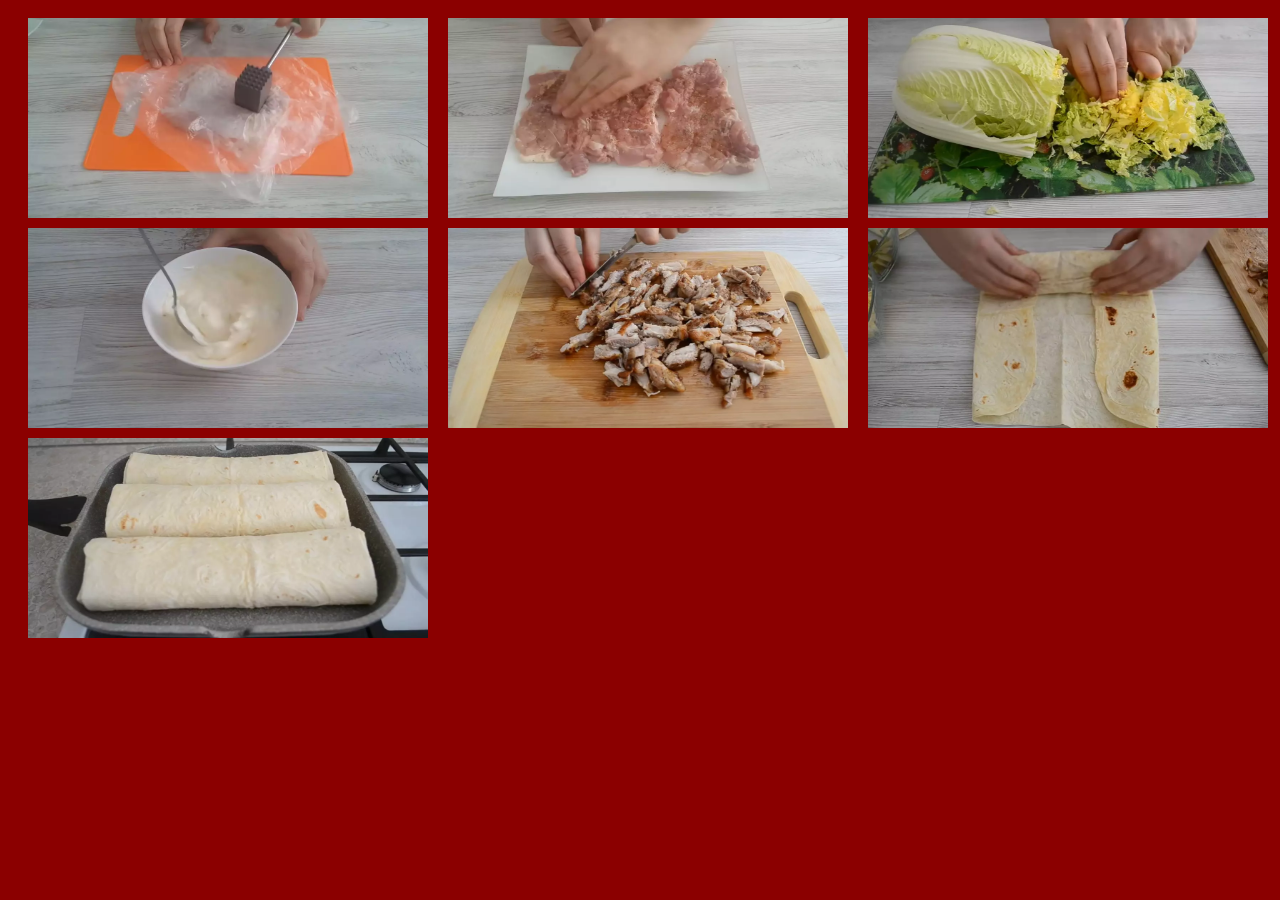
<file: index.html>
<!DOCTYPE html>
<html lang="en">
<head>
    <meta charset="UTF-8">
    <meta http-equiv="X-UA-Compatible" content="IE=edge">
    <meta name="viewport" content="width=device-width, initial-scale=1.0">
    <title>Document</title>
    <link rel="stylesheet" href="классная работа.css">
</head>
<body>
    <main>
        <div class="photo">
            <img src="img/d2eaab6073685340.webp">
        </div>
        <div class="photo">
            <img src="img/19926ece9a985308.webp">
        </div>
        <div class="photo">
            <img src="img/018311fa00b6c22f.webp">
        </div>
        <div class="photo">
            <img src="img/1bfabfe59ceb75b9.webp">
        </div>
        <div class="photo">
            <img src="img/2993a656b736cd1b.webp">
        </div>
        <div class="photo">
            <img src="img/8a93c0ad61eeb907.webp">
        </div>
        <div class="photo">
            <img src="img/b1f4a8d6e8754e4e.webp">
        </div>
    </main>
</body>
</html>
</file>
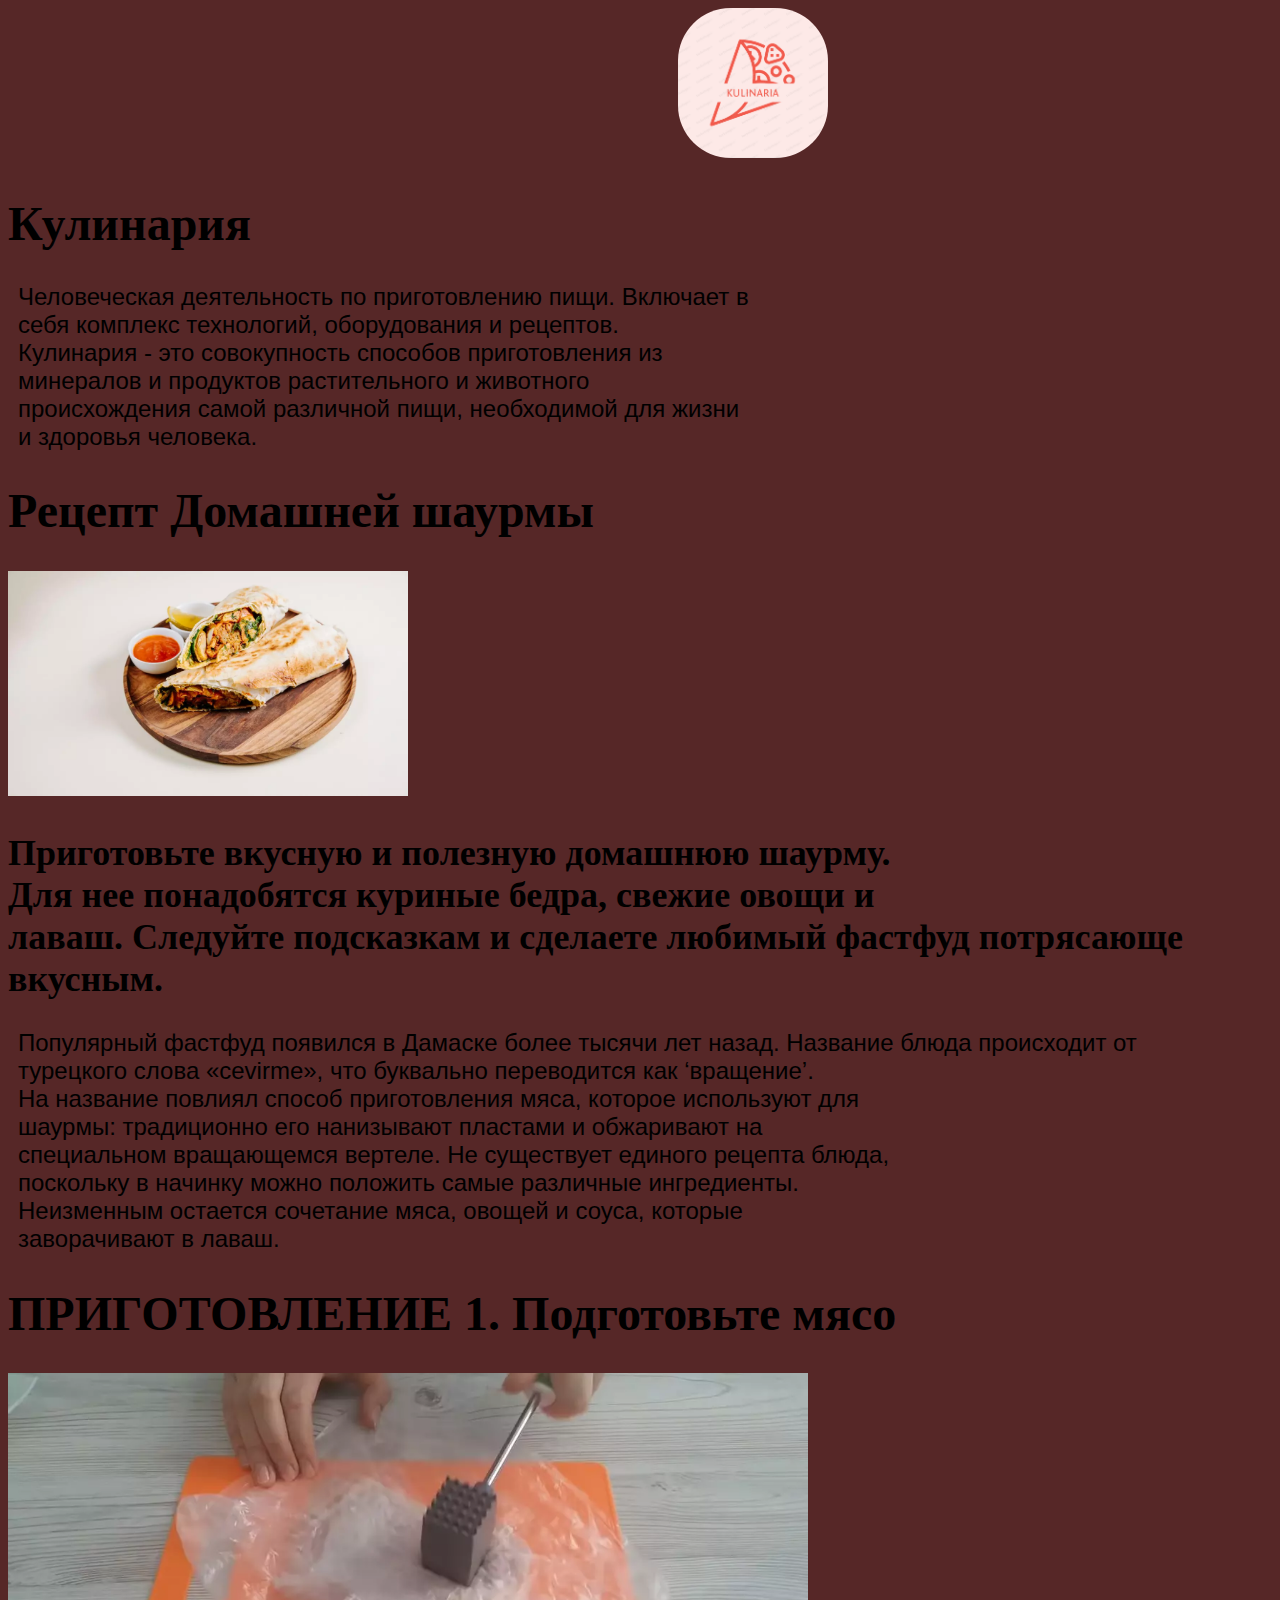
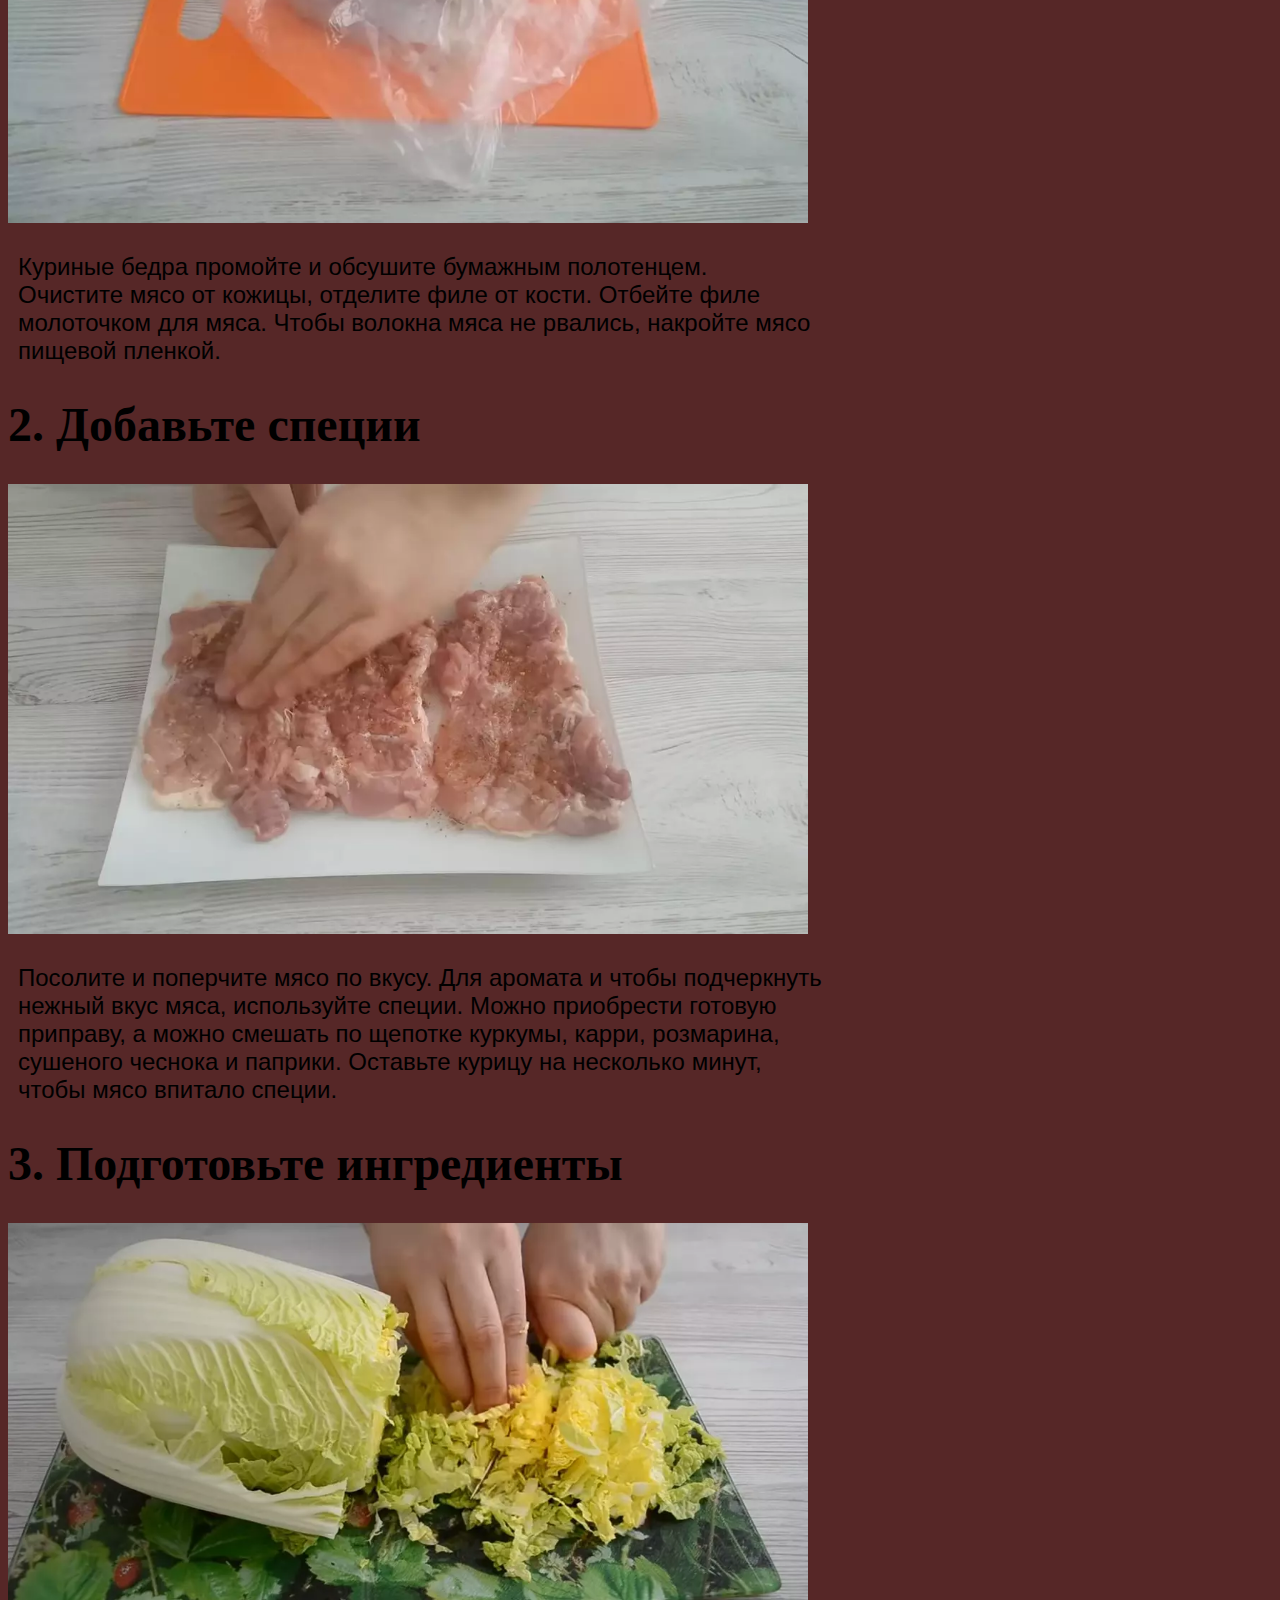
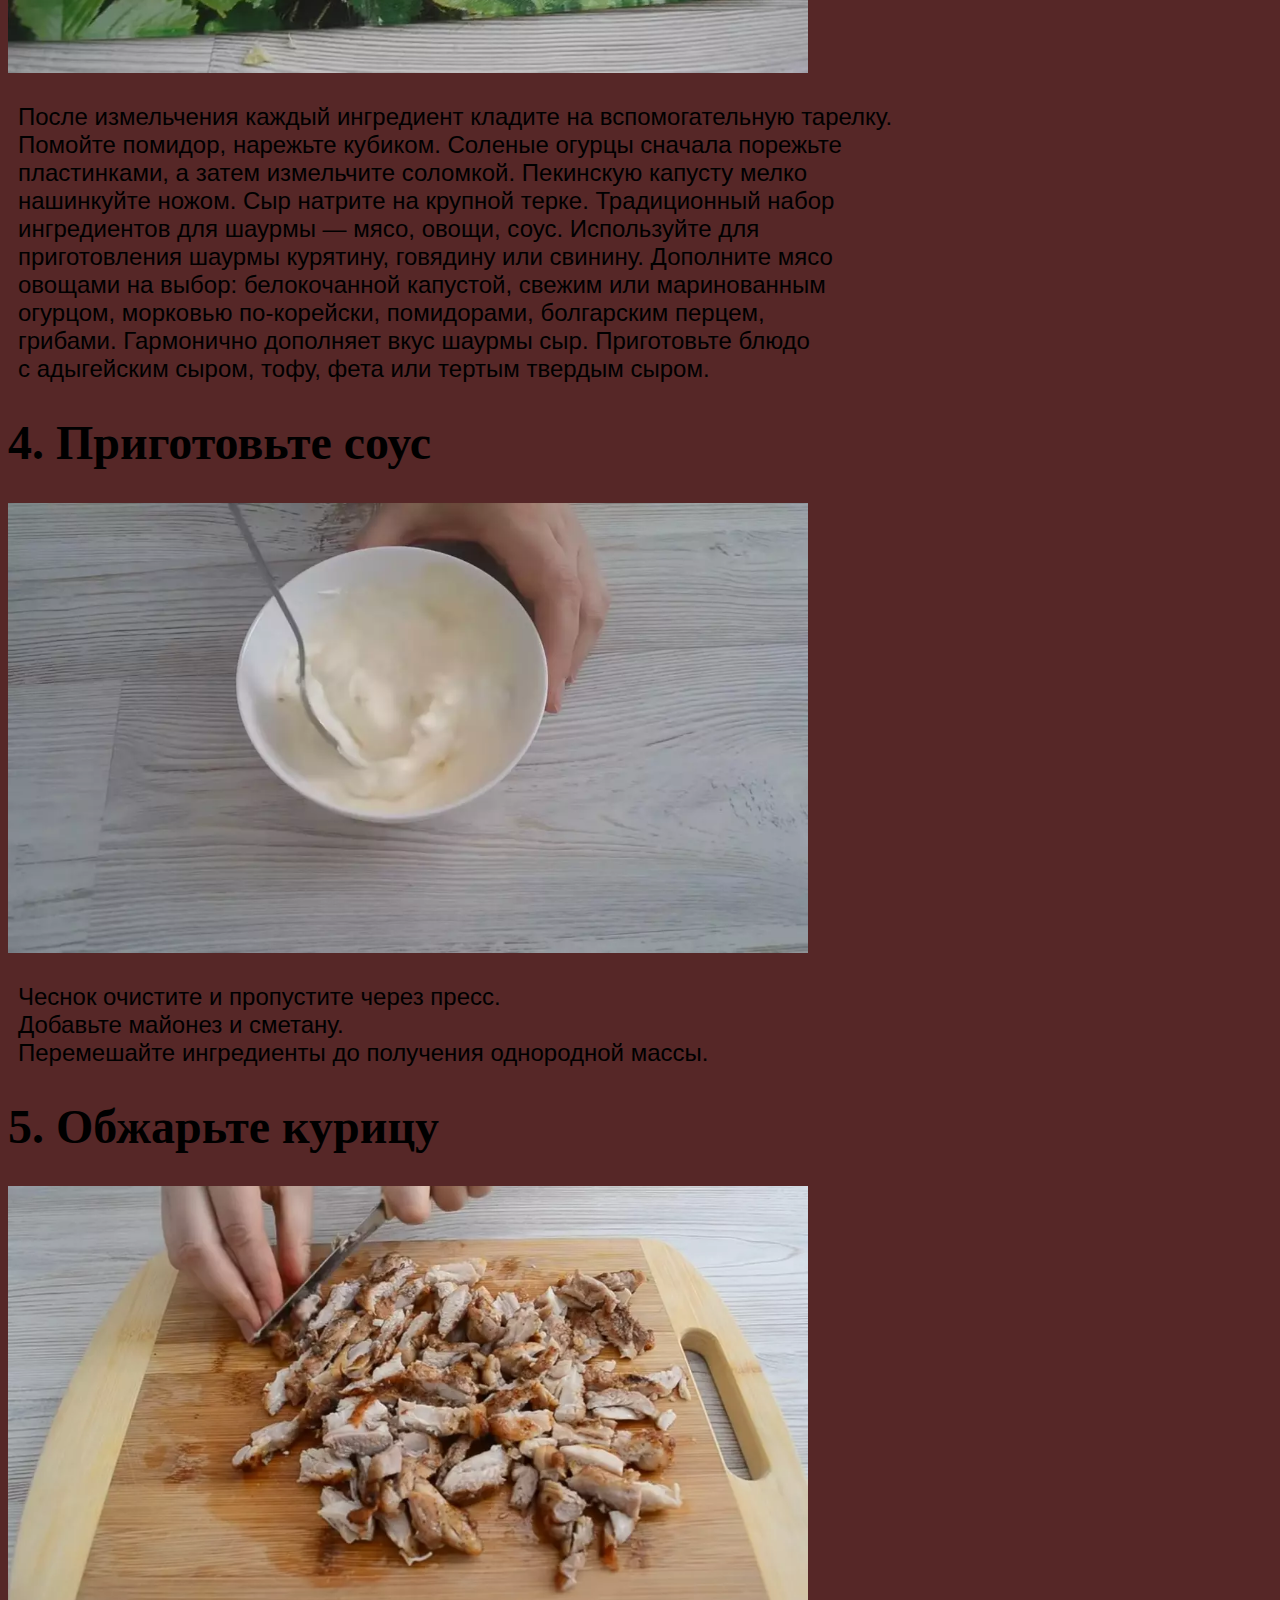
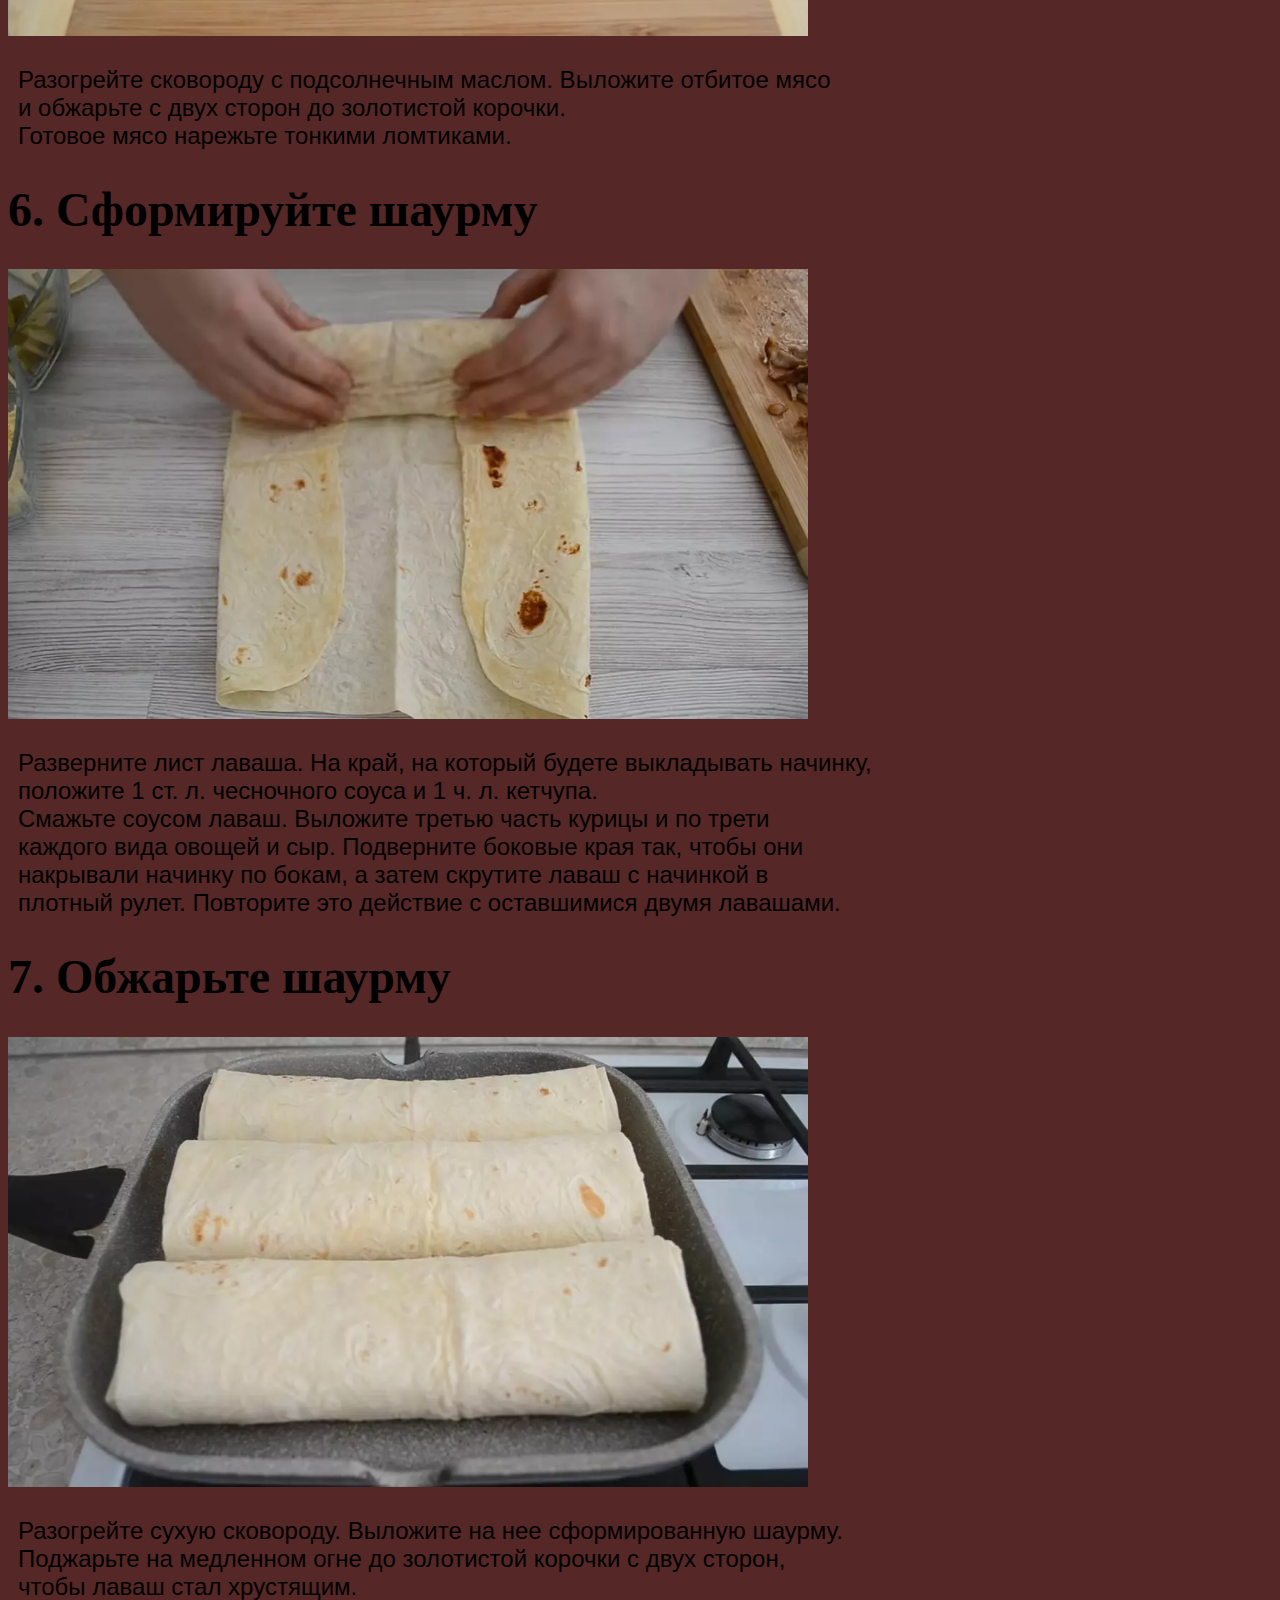
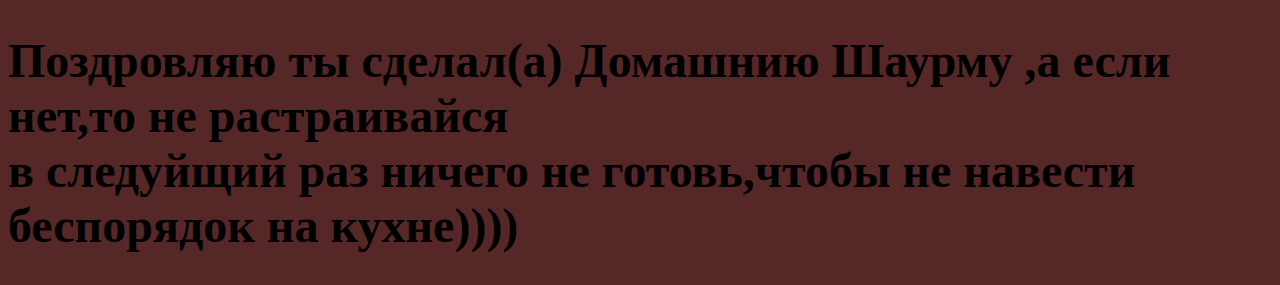
<file: дз.html>
<!DOCTYPE html>
<html lang="en">
<head>
    <meta charset="UTF-8">
    <meta http-equiv="X-UA-Compatible" content="IE=edge">
    <meta name="viewport" content="width=device-width, initial-scale=1.0">
    <title>Document</title>
    <link rel="stylesheet" href="дз.css">
</head>
<img src="img/2023-04-06_21-40-52.png" class="logo">
<body>
    <header>
        <h1>Кулинария</h1>
        <p>Человеческая деятельность по приготовлению пищи. Включает в<br>
             себя комплекс технологий, оборудования и рецептов.<br>
              Кулинария - это совокупность способов приготовления из<br>
               минералов и продуктов растительного и животного<br>
                происхождения самой различной пищи, необходимой для жизни<br>
                 и здоровья человека.</p>
                 <h1> Рецепт Домашней шаурмы</h1>
                 <img src="img/41f93aee5e4aa301.webp" class="i2">
                 <h2>Приготовьте вкусную и полезную домашнюю шаурму.<br>
                     Для нее понадобятся куриные бедра, свежие овощи и<br>
                      лаваш. Следуйте подсказкам и сделаете любимый фастфуд потрясающе вкусным.</h2>
                      <p>Популярный фастфуд появился в Дамаске более тысячи лет назад. Название блюда происходит от<br>
                         турецкого слова «cevirme», что буквально переводится как ‘вращение’.<br>
                          На название повлиял способ приготовления мяса, которое используют для<br>
                           шаурмы: традиционно его нанизывают пластами и обжаривают на<br>
                            специальном вращающемся вертеле. Не существует единого рецепта блюда,<br>
                             поскольку в начинку можно положить самые различные ингредиенты.<br>
                              Неизменным остается сочетание мяса, овощей и соуса, которые <br>
                              заворачивают в лаваш.</p>
                              
                              <h1>ПРИГОТОВЛЕНИЕ 1. Подготовьте мясо</h1>
                              <img src="img/d2eaab6073685340.webp" class="i1">
                              <p>Куриные бедра промойте и обсушите бумажным полотенцем.<br>
                                 Очистите мясо от кожицы, отделите филе от кости. Отбейте филе<br>
                                  молоточком для мяса. Чтобы волокна мяса не рвались, накройте мясо<br>
                                   пищевой пленкой.</p>
                                   <h1>2. Добавьте специи</h1>
                                   <img src="img/19926ece9a985308.webp" class="i3">
                                   <p>Посолите и поперчите мясо по вкусу. Для аромата и чтобы подчеркнуть<br>
                                     нежный вкус мяса, используйте специи. Можно приобрести готовую<br>
                                      приправу, а можно смешать по щепотке куркумы, карри, розмарина,<br>
                                       сушеного чеснока и паприки. Оставьте курицу на несколько минут,<br>
                                        чтобы мясо впитало специи.</p>
                                        <h1>3. Подготовьте ингредиенты</h1>
                                        <img src="img/018311fa00b6c22f.webp" class="i4">
                                        <p>После измельчения каждый ингредиент кладите на вспомогательную тарелку.<br>
                                             Помойте помидор, нарежьте кубиком. Соленые огурцы сначала порежьте<br>
                                              пластинками, а затем измельчите соломкой. Пекинскую капусту мелко<br>
                                               нашинкуйте ножом. Сыр натрите на крупной терке. Традиционный набор<br>
                                                ингредиентов для шаурмы — мясо, овощи, соус. Используйте для<br>
                                                 приготовления шаурмы курятину, говядину или свинину. Дополните мясо<br>
                                                  овощами на выбор: белокочанной капустой, свежим или маринованным<br>
                                                   огурцом, морковью по-корейски, помидорами, болгарским перцем,<br>
                                                    грибами. Гармонично дополняет вкус шаурмы сыр. Приготовьте блюдо<br>
                                                     с адыгейским сыром, тофу, фета или тертым твердым сыром.</p>
                                                     <h1>4. Приготовьте соус</h1>
                                                     <img src="img/1bfabfe59ceb75b9.webp" class="i5">
                                                     <p>Чеснок очистите и пропустите через пресс.<br>
                                                         Добавьте майонез и сметану.<br>
                                                          Перемешайте ингредиенты до получения однородной массы.</p>
                                                          <h1>5. Обжарьте курицу</h1>
                                                          <img src="img/2993a656b736cd1b.webp" class="i6">
                                                          <p>Разогрейте сковороду с подсолнечным маслом. Выложите отбитое мясо<br>
                                                             и обжарьте с двух сторон до золотистой корочки.<br>
                                                              Готовое мясо нарежьте тонкими ломтиками.</p>
                                                              <h1>6. Сформируйте шаурму</h1>
                                                              <img src="img/8a93c0ad61eeb907.webp" class="i7">
                                                              <p>Разверните лист лаваша. На край, на который будете выкладывать начинку,<br>
                                                                 положите 1 ст. л. чесночного соуса и 1 ч. л. кетчупа.<br>
                                                                  Смажьте соусом лаваш. Выложите третью часть курицы и по трети<br>
                                                                   каждого вида овощей и сыр. Подверните боковые края так, чтобы они<br>
                                                                    накрывали начинку по бокам, а затем скрутите лаваш с начинкой в<br>
                                                                     плотный рулет. Повторите это действие с оставшимися двумя лавашами.</p>
                                                                     <h1>7. Обжарьте шаурму</h1>
                                                                     <img src="img/b1f4a8d6e8754e4e.webp" class="i8">
                                                                     <p>Разогрейте сухую сковороду. Выложите на нее сформированную шаурму.<br>
                                                                         Поджарьте на медленном огне до золотистой корочки с двух сторон,<br>
                                                                          чтобы лаваш стал хрустящим.</p>
                                                                          <h1>Поздровляю ты сделал(а) Домашнию Шаурму ,а если нет,то не растраивайся <br>
                                                                        в следуйщий раз ничего не готовь,чтобы не навести беспорядок на кухне))))</h1>
    </header>
    <main>

    </main>
</body>
</html>
</file>
<file: классная работа.css>
main{
    max-width: 1400px;
    display: flex;
    flex-wrap: wrap;
    
}
body{
    background-color: darkred;
}
.photo{
    width: 400px;
    height: 200px;
    margin-left: 20px;
    margin-top: 10px;
}
img{
    width: 100%;
    height: 100%;
}
</file>
<file: дз.css>
body{
    background-color: rgb(86, 39, 39);
    font-family: Georgia, 'Times New Roman', Times, serif;
    font-size: x-large;
}
p{
margin-left: 10px;
font-family: Verdana, Geneva, Tahoma, sans-serif;
font-size: x-large;
}
a{
    text-decoration: none;
    color: azure;
}
.logo {
    width: 150px;
    height: 150px;
    margin-left: 670px;
    border-radius: 35%;
}
.i1{
    justify-content: flex-start;
    width: 800px;
    height: auto;
    flex: none;
}
.i2{
    justify-content: center;
    width: 400px;
    height: auto;
}
.i3{
    justify-content: flex-start;
    width: 800px;
    height: auto;
    flex: none;
}
.i4{
    justify-content: flex-start;
    width: 800px;
    height: auto;
    flex: none;
}
.i5{
    justify-content: flex-start;
    width: 800px;
    height: auto;
    flex: none;
}
.i6{
    justify-content: flex-start;
    width: 800px;
    height: auto;
    flex: none;
}
.i7{
    justify-content: flex-start;
    width: 800px;
    height: auto;
    flex: none;
}
.i8{
    justify-content: flex-start;
    width: 800px;
    height: auto;
    flex: none;
}
.i6{
    justify-content: flex-start;
    width: 800px;
    height: auto;
    flex: none;
}
</file>
